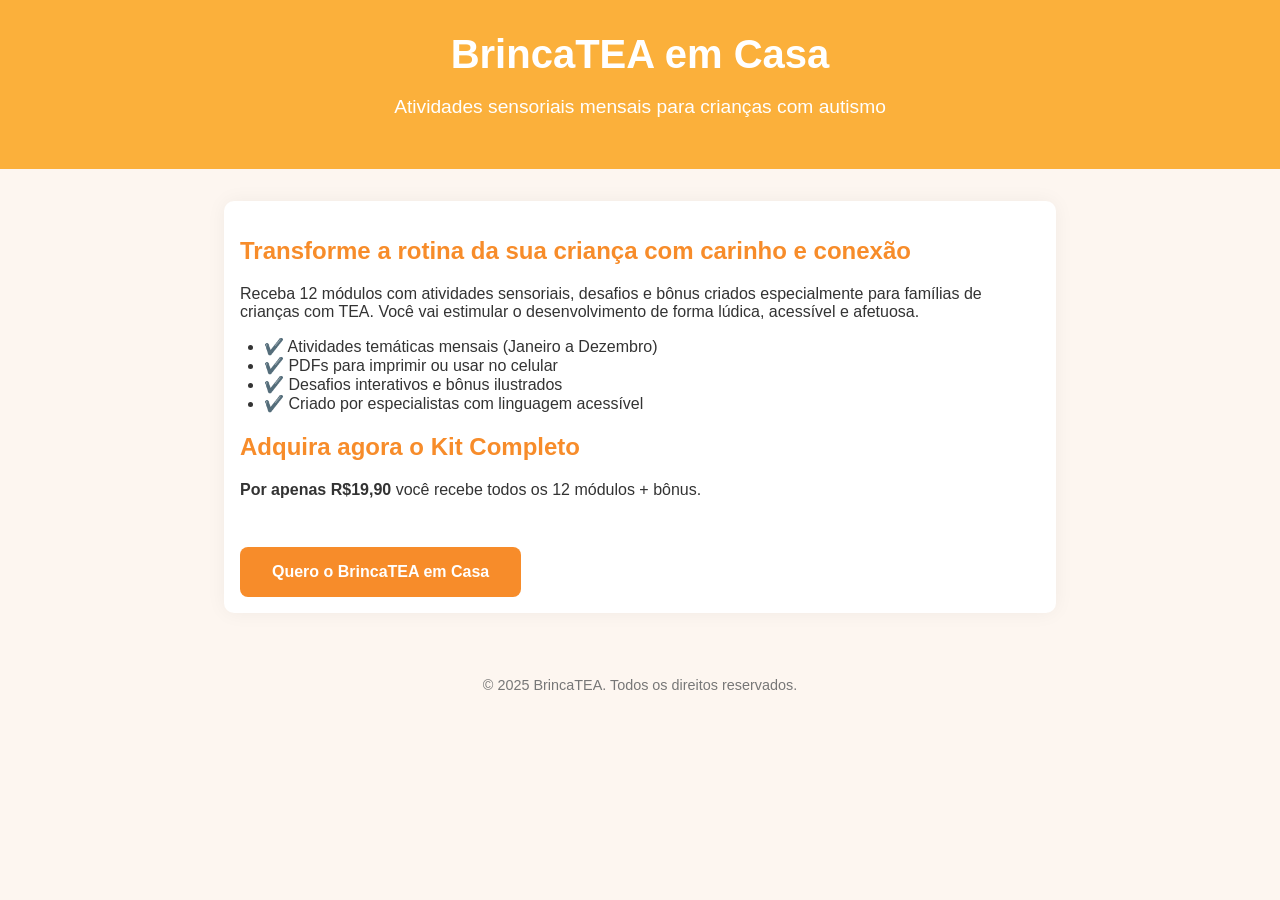
<file: index.html>
<!DOCTYPE html>
<html lang="pt-Br">
<head>
  <meta charset="UTF-8">
  <meta name="viewport" content="width=device-width, initial-scale=1.0">
  <title>BrincaTEA em Casa</title>
    <link rel="stylesheet" href="./css/style.css">
</head>
<body>
  <header>
    <h1>BrincaTEA em Casa</h1>
    <p>Atividades sensoriais mensais para crianças com autismo</p>
  </header>
  <div class="content">
    <h2>Transforme a rotina da sua criança com carinho e conexão</h2>
    <p>Receba 12 módulos com atividades sensoriais, desafios e bônus criados especialmente para famílias de crianças com TEA. Você vai estimular o desenvolvimento de forma lúdica, acessível e afetuosa.</p>

    <ul>
      <li>✔️ Atividades temáticas mensais (Janeiro a Dezembro)</li>
      <li>✔️ PDFs para imprimir ou usar no celular</li>
      <li>✔️ Desafios interativos e bônus ilustrados</li>
      <li>✔️ Criado por especialistas com linguagem acessível</li>
    </ul>

    <h2>Adquira agora o Kit Completo</h2>
    <p><strong>Por apenas R$19,90</strong> você recebe todos os 12 módulos + bônus.</p>

    <a class="button" href="#">Quero o BrincaTEA em Casa</a>
  </div>
  <footer>
    &copy; 2025 BrincaTEA. Todos os direitos reservados.
  </footer>
</body>
</html>
</file>
<file: css/style.css>
body {
  font-family: 'Segoe UI', sans-serif;
  margin: 0;
  padding: 0;
  background: #fdf6f0;
  color: #333;
}
header {
  background-color: #fbb03b;
  padding: 2rem;
  text-align: center;
  color: white;
}
header h1 {
  margin: 0;
  font-size: 2.5rem;
}
header p {
  font-size: 1.2rem;
}
.content {
  max-width: 800px;
  margin: 2rem auto;
  padding: 1rem;
  background: white;
  border-radius: 10px;
  box-shadow: 0 0 20px rgba(0,0,0,0.05);
}
.content h2 {
  color: #f78c2a;
}
.content ul {
  padding-left: 1.5rem;
}
.button {
  display: inline-block;
  background-color: #f78c2a;
  color: white;
  padding: 1rem 2rem;
  text-decoration: none;
  font-weight: bold;
  border-radius: 8px;
  margin-top: 2rem;
}
.button:hover {
  background-color: #e67e22;
}
footer {
  text-align: center;
  padding: 2rem;
  font-size: 0.9rem;
  color: #777;
}
</file>
